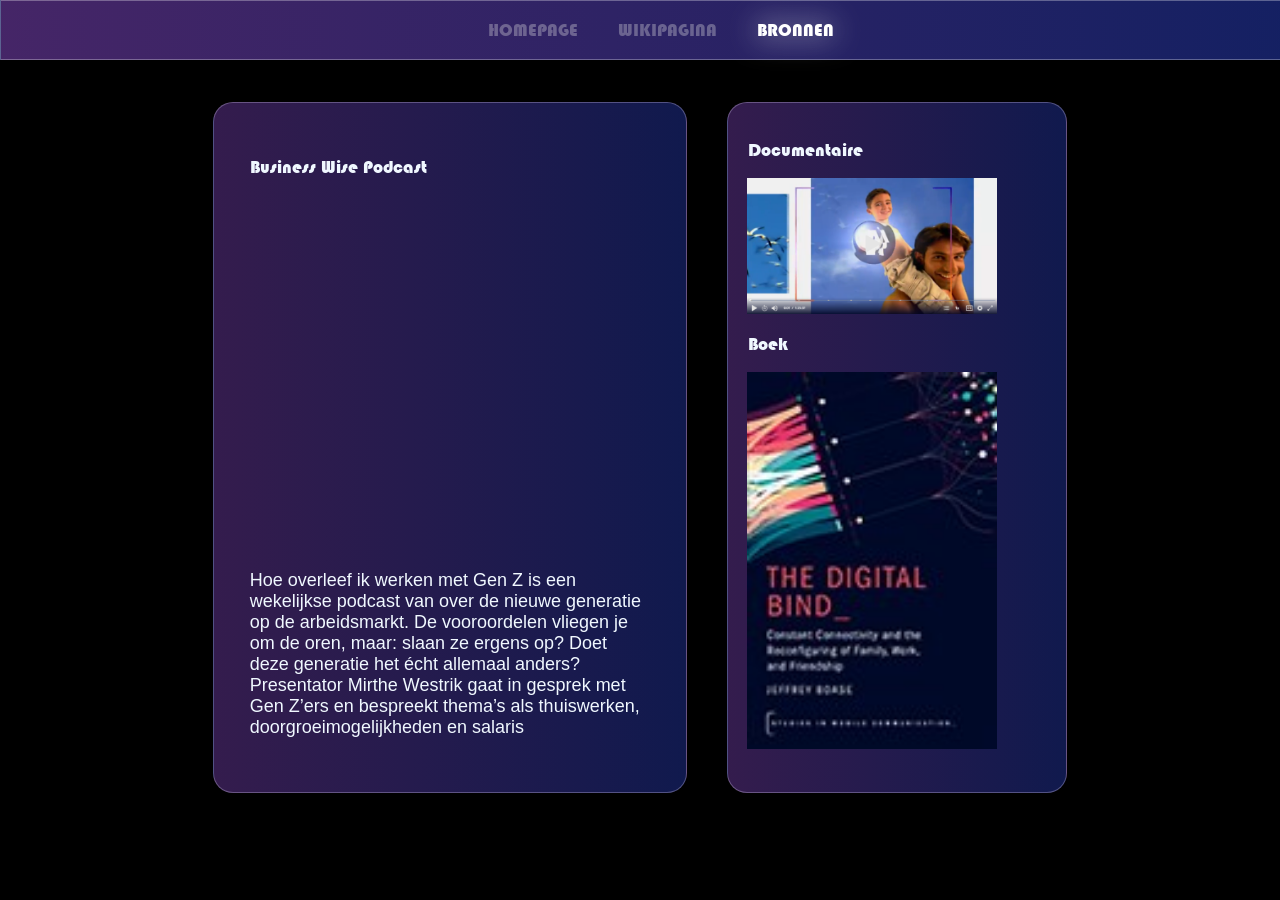
<file: bronnen.html>
<!DOCTYPE html>
<html lang="en">
<head>
    <meta charset="UTF-8">
    <meta name="viewport" content="width=device-width, initial-scale=1.0">
    <link rel="stylesheet" href="styles.css">
    <title>Bronnen</title>
</head>
<body class="body_bronnen">
    <nav>
        <ul>
            <a href="index.html">HOMEPAGE</a>
            <a href="wiki.html">WIKIPAGINA</a>
            <a href="bronnen.html" class="menu_gekozen">BRONNEN</a>
        </ul>
    </nav>
    <main class="main_bronnen">
        <section>
            <h1>Business Wise Podcast</h1>
           <iframe data-testid="embed-iframe" style="border-radius:12px" src="https://open.spotify.com/embed/episode/6P064q85MBLWRwfnz62svt?utm_source=generator&si=7bef5553fba44ad9" width="100%" height="352" frameBorder="0" allowfullscreen="" allow="autoplay; clipboard-write; encrypted-media; fullscreen; picture-in-picture" loading="lazy"></iframe>
           <p>Hoe overleef ik werken met Gen Z is een wekelijkse podcast van  over de nieuwe generatie op de arbeidsmarkt. De vooroordelen vliegen je om de oren, maar: slaan ze ergens op? Doet deze generatie het écht allemaal anders? Presentator Mirthe Westrik gaat in gesprek met Gen Z’ers en bespreekt thema’s als thuiswerken, doorgroeimogelijkheden en salaris</p>
        </section>
        <section>
            <h1>Documentaire</h1>
            <a href="https://www.pbs.org/wgbh/frontline/documentary/digitalnation/"><img src="fotos/Schermafbeelding 2026-10-19 023240.png" alt="foto van een video"></a>
            <h1>Boek</h1>
            <a href="https://academic.oup.com/book/59707"><img src="fotos/boek.jpeg" alt="Boek foto"></a>
        </section>
    </main>
</body>
</html>
</file>
<file: styles.css>
@font-face {
    font-family: "bauhaus";
    src: url(Bauhaus\ 93\ Regular.ttf);
}

/* Hier vind je mijn navigatie Menu! */
nav {
    /* From https://css.glass */
    background: linear-gradient(to right, #aa5cfd68, #3553fe63);
    box-shadow: 0 4px 30px rgba(0, 0, 0, 0.1);
    backdrop-filter: blur(5px);
    -webkit-backdrop-filter: blur(5px);
    border: 1px solid rgba(255, 255, 255, 0.3);
    position: absolute;
    z-index: 5;
    width: 100%;
    display: flex;
    justify-content: center;
    align-items: flex-end;
    font-family: Arial, Helvetica, sans-serif;
    text-decoration: none;
}

/* Styling voor de woorden/links in mijn NAV*/
nav a {
    color: rgba(232, 231, 231, 0.334);
    text-decoration: none;
    padding: 1em;
    transition: filter 0.5s ease;
    transition: color 0.5s ease;
}

/* Als je hovered word het woord in mijn NAV gloeiend wit*/
nav a:hover {
    color: #ffff;
    filter: drop-shadow(0 0 15px #f7f7f5c6);
}

/* Elke HTML pagina heeft een woord in de nav die deze class heeft, zodat je weet op welke pagina je zit*/
.menu_gekozen{
    filter: drop-shadow(0 0 15px #f7f7f5c6);
    color: rgb(255, 255, 255);
}

/* Standaard regel voor lettertype kopjes*/
h1, h2, ul a{
    font-family: "bauhaus";
    font-weight: normal;
    font-size: 18px;
}

/* Hier begint de styling van mijn mainpage*/
.body_main {
    width: 100%;
    height: 100vh;
    overflow: hidden;
    margin: 0;
    padding: 0;
}

.main_main {
    width: 100%;
    height: 100vh;
    overflow-y: auto;
    overflow-x: hidden;
    position: relative;
    perspective: 40px;
    /* doet de diepte in z axs*/
    perspective-origin: 50% 300vh;
}

.section_main:first-of-type {
    width: 100%;
    height: 450vh;
    min-height: 450vh;
    transform-style: preserve-3d;
    object-fit: cover;
}

.main_main img {
    position: absolute;
    top: 0;
    left: 0;
    width: 100%;
    height: 300vh;
    /* zorgt ervoor dat hij niet gestretched word, Samen met choice gedaan*/
    transform-origin: 51% 100%;
}

.section_main:first-of-type img:nth-child(1){
    transform: translateZ(-40px) scale(2);
    /*plaatst foto in 3d ruimte meer naar achter, en met scale vergroot ik hem weer. 
    Dit doe ik mij elke foto, net ietsjes meer naarvoren, wat het parallex effect geeft*/
}

.section_main:first-of-type img:nth-child(2) {
    transform: translateZ(-30px) scale(1.75);
}

.section_main:first-of-type img:nth-child(3) {
    transform: translateZ(-20px) scale(1.5);
}

.section_main:first-of-type img:nth-child(4) {
    transform: translateZ(-10px) scale(1.25);
}

/* Dit is het oog 'piece', die geanimeerd is*/
.section_main:first-of-type img:nth-child(6) {
    width: 200px;
    top: -140vh;
    left: 20vw;
    height: auto;
    transform: translateZ(-30px) scale(2);
    z-index: 20;
    animation: lookAround 3s ease-in-out infinite alternate;
}

@keyframes lookAround {
  0% {
     left: 20vw;

  }
  40% {
     left: 30vw;
     width: 180px;
  }
}

/* Standaard regel voor hoe de tekst eruit moet zien op de homepage*/
.section_main p {
    color: aliceblue;
    font-family: Arial, Helvetica, sans-serif;
    background: linear-gradient(to right, #aa5cfd28, #3553fe10);
    box-shadow: 0 4px 30px rgba(0, 0, 0, 0.1);
    backdrop-filter: blur(5px);
    -webkit-backdrop-filter: blur(5px);
    border: 1px solid rgba(229, 212, 255, 0.3);
    padding: 2em;
    border-radius: 20px;
    filter: blur(2px);
    transition: filter 0.3s ease;
    transition: transform 0.3s ease;
}

/* als je hoeverd, gaat de blur weg, word het dooosje groter en word je cursor een oog*/
.section_main p:hover {
    filter: blur(0);
    transform: scale(1.05);
    cursor: url(fotos/oog_cursor.png), pointer;
}

/* Positionering van mijn titel*/
.section_main:first-of-type img:nth-child(5) {
    width: 500px;
    height: auto;
    position: absolute;
    left: 51em;
    top: 19vh;
}

/* Positionering van tekstblok 1*/
.section_main p:first-of-type {
    width: 400px;
    height: 175px;
    position: absolute;
    right: 15em;
    top: 30vh;
    font-size: 90%;
    animation: pulse 2s infinite ease-in-out;
}

@keyframes pulse {
    0% {
        transform: scale(1);
    }

    50% {
        transform: scale(1.02);
    }

    100% {
        transform: scale(1);
    }
}

.section_main p:nth-of-type(2) {
    max-width: 300px;
    max-height: 300px;
    position: absolute;
    right: 10em;
    top: 225vh;
    font-size: 100%;
}

.section_main p:nth-of-type(3) {
    max-width: 300px;
    max-height: 600px;
    position: absolute;
    left: 10em;
    bottom: 10vh;
    font-size: 80%;
}

/* Apart voor laatste tekstblok, zodat hij veel groter word voor leesbaarheid*/
.section_main p:nth-of-type(3):hover {
    filter: blur(0);
    transform: scale(1.3);
}

/* -----------------------------------------------------------------*/
/* HIER BEGINT DE WIKI PAGINA, styling van body*/
.body_algemeen {
    background: #000000;
    margin: 0;
    padding: 0;
    background-image: url(fotos/volledig.jpg);
    background-size: cover;
    background-position: center;
    background-repeat: no-repeat;
    height: 100vh;
    margin: 0;
    position: relative;
}

/* Section styling*/
.main_algemeen section {
    color: aliceblue;
    font-family: Arial, Helvetica, sans-serif;
    background: linear-gradient(to right, #aa5cfd4e, #3553fe4e);
    box-shadow: 0 4px 30px rgba(0, 0, 0, 0.1);
    backdrop-filter: blur(5px);
    -webkit-backdrop-filter: blur(5px);
    border: 1px solid rgba(229, 212, 255, 0.3);
    padding: 2em;
    border-radius: 20px;
}

/* Positionering en grote van tekstblokjes*/
.main_algemeen section:first-of-type {
    max-width: 200px;
    max-height: 800px;
    font-size:10px;
    position: absolute;
    top: 20vh;
    right: 20vh;
}

.main_algemeen section:nth-of-type(2){
    max-width: 200px;
    max-height: 500px;
    font-size:10px;
    position: absolute;
    top:40vh;
    left: 10vh;
}

.main_algemeen section:nth-of-type(3) {
    max-width: 300px;
    max-height: 500px;
    font-size: 10px;
    position: absolute;
    top:10vh;
    left: 15vh;
}

/* Linkjes in tekst moetenen opvallen*/
.main_algemeen a{
    color: #6a9ef2;
}


/* -----------------------------------------------------------------------*/
/* HIER BEGINT DE BRONNEN PAGINA, Body opzet bronnen*/
.body_bronnen {
    background: #000000;
    margin: 0;
    padding: 0;
}

/* Opzet flex positie van bronnen*/
.main_bronnen {
    display: flex;
    justify-content: center;
    padding: 8%;
    flex-wrap: wrap;
    gap: 40px;
}

/* Styling van tekstblokjes*/
.main_bronnen section {
    color: aliceblue;
    font-family: Arial, Helvetica, sans-serif;
    background: linear-gradient(to right, #aa5cfd4e, #3553fe4e);
    box-shadow: 0 4px 30px rgba(0, 0, 0, 0.1);
    backdrop-filter: blur(5px);
    -webkit-backdrop-filter: blur(5px);
    border: 1px solid rgba(229, 212, 255, 0.3);
    padding: 2em;
    border-radius: 20px;
}

/* Grote van tekstdozen*/
.main_bronnen section:first-of-type {
    width: 400px;
    min-height: 500px;
    font-size: 60%;
    padding: 2em;
    font-size: 2vh;
}

.main_bronnen section:nth-of-type(2) {
    min-width: 300px;
    min-height: 600px;
    font-size: 60%;
    padding: 2em;
}

/* grootte van fotos boek & docu screenshots*/
.main_bronnen section:nth-of-type(2) img {
    width: 250px;
    height: auto;
}
</file>
